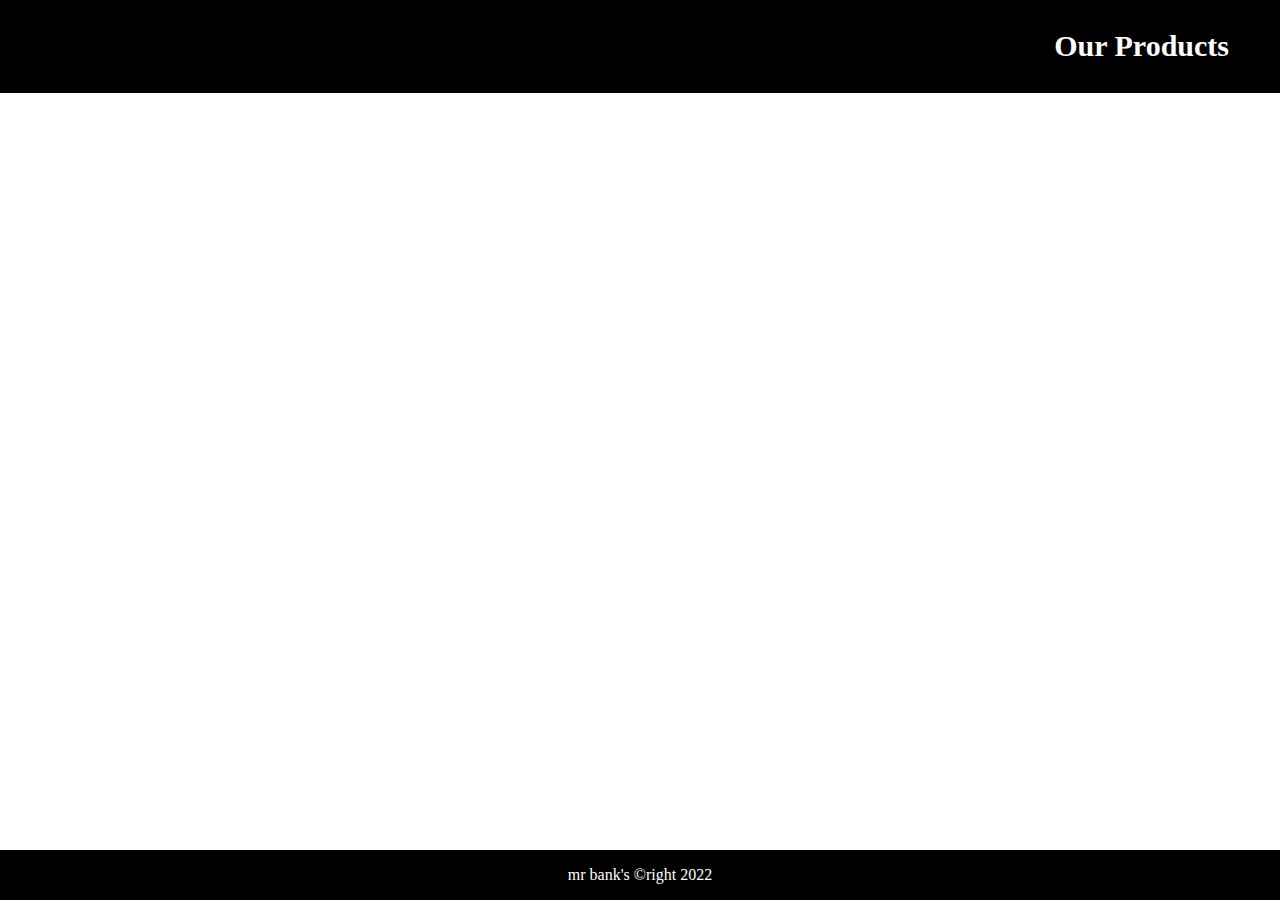
<file: index.html>
<!DOCTYPE html>
<html lang="fr">
<head>
    <meta charset="UTF-8">
    <meta http-equiv="X-UA-Compatible" content="IE=edge">
    <meta name="viewport" content="width=device-width, initial-scale=1.0">
    <title>EXO XP</title>
    <link rel="stylesheet" href="css/style.css">
</head>
<body>
    <!-- navbar here -->
        <nav class="navbar">
            <a href="index.html"><i class="fa-sharp fa-solid fa-crown" id="logo"></i></a>
            <ul>
                <li><a href="pages/products.html">Our Products</a></li>
            </ul>
        </nav>
        <!-- footer here -->

        <div class="footer">
            <p>mr bank's  &copyright 2022</p>
        </div>
</body>
</html>
</file>
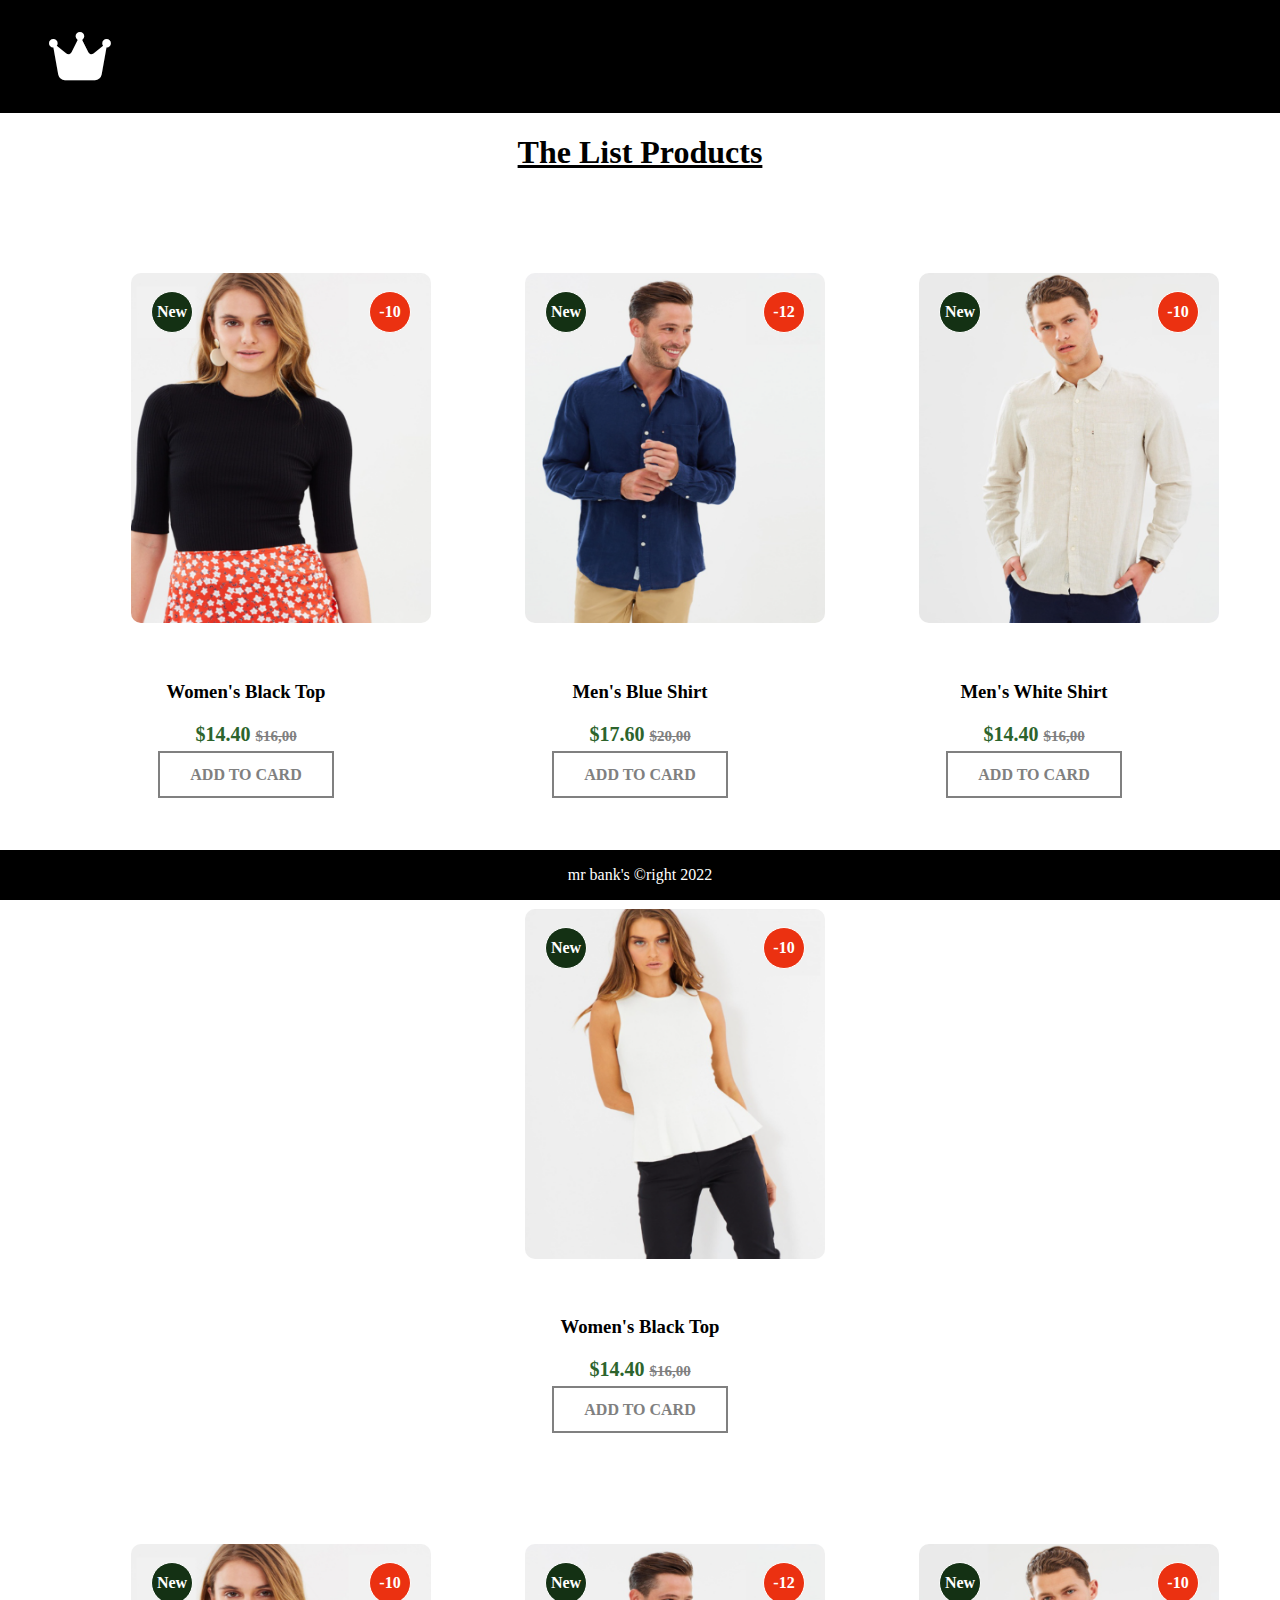
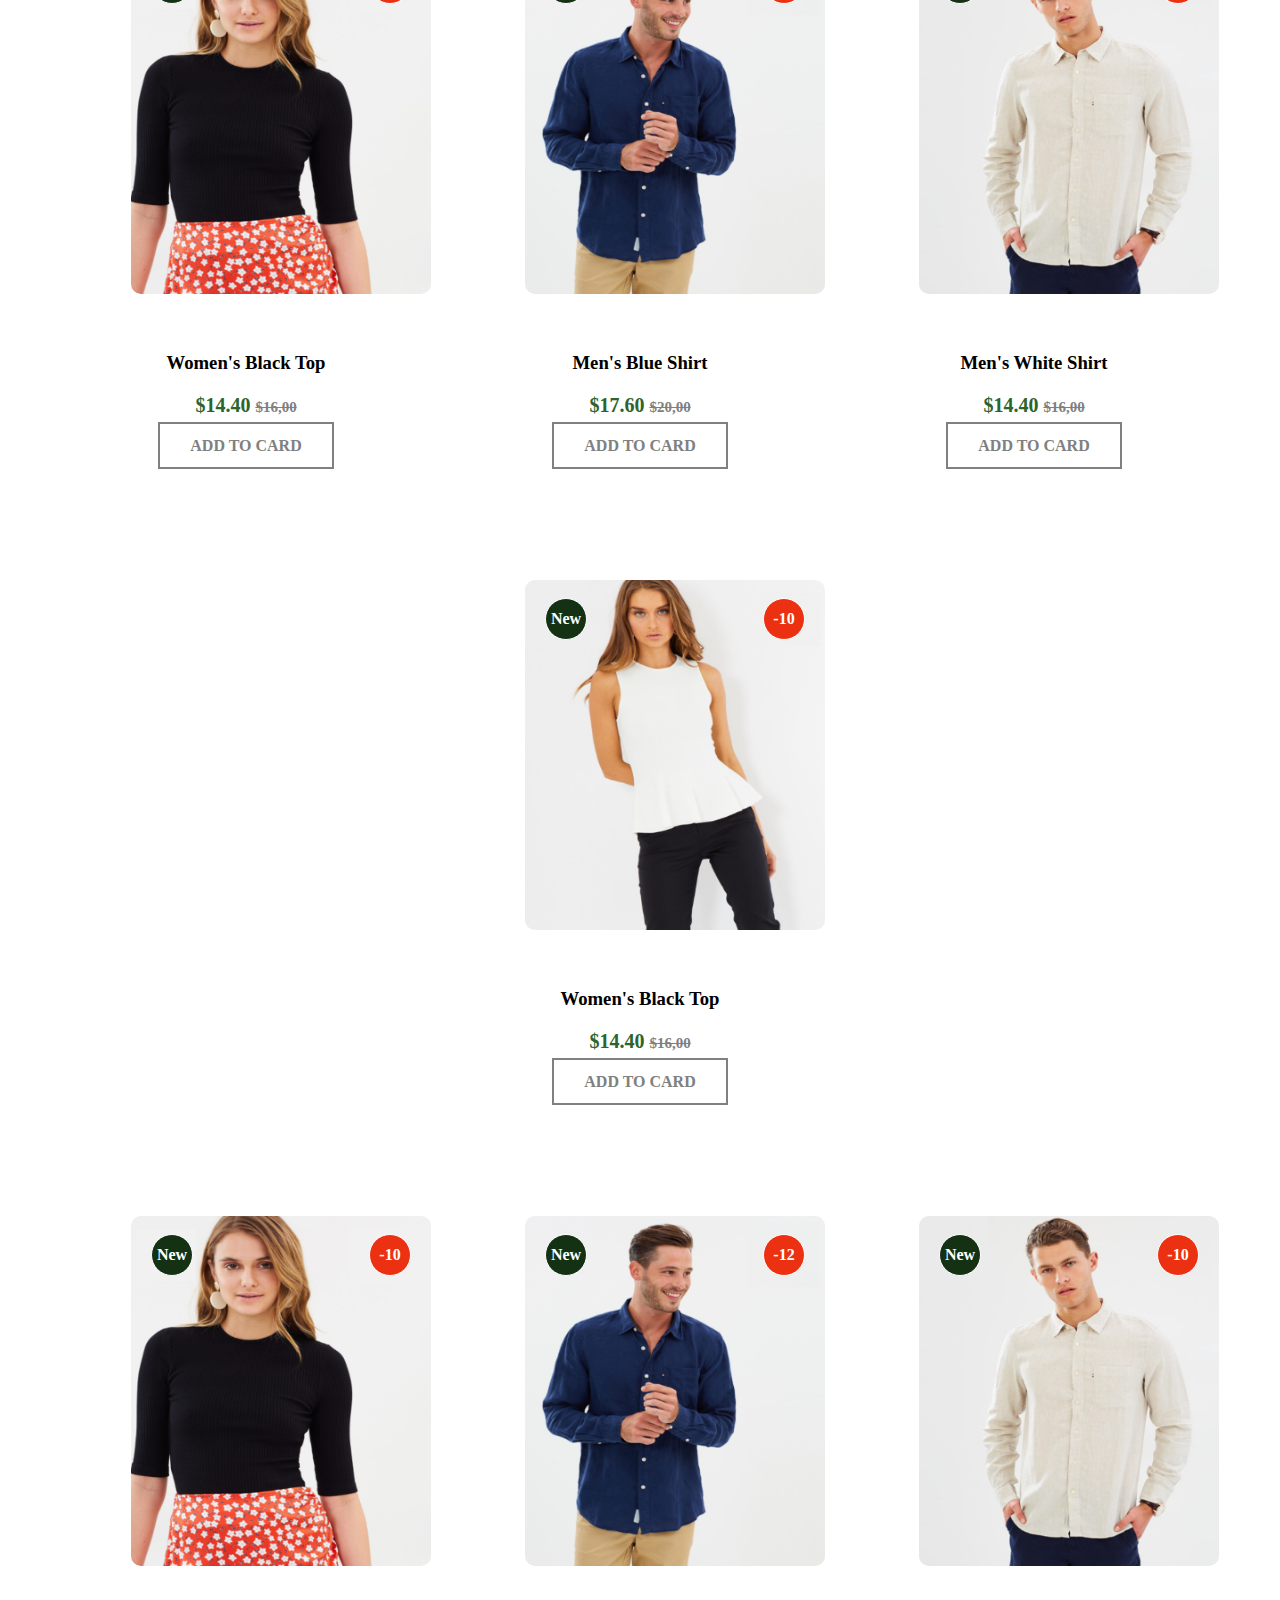
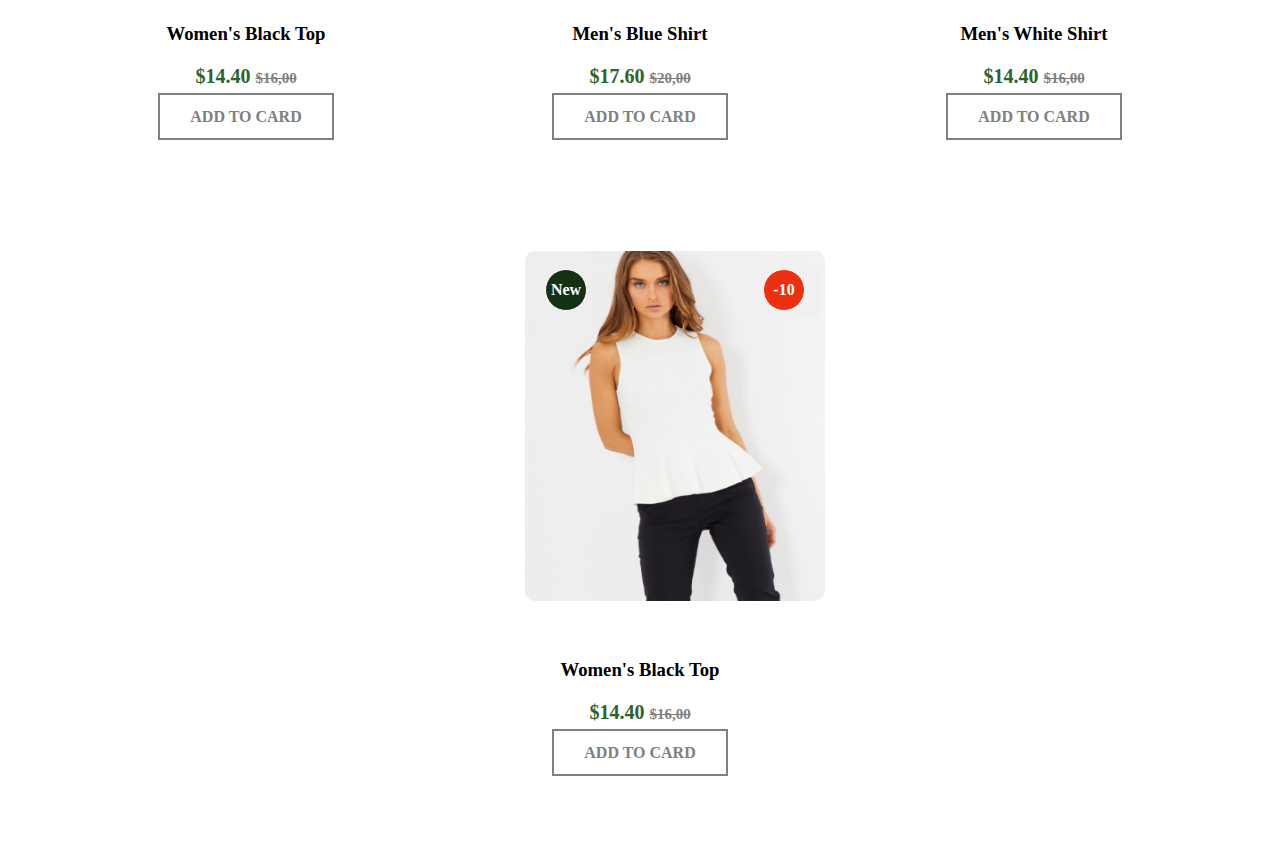
<file: pages/products.html>
<!DOCTYPE html>
<html lang="en">
<head>
    <meta charset="UTF-8">
    <meta http-equiv="X-UA-Compatible" content="IE=edge">
    <meta name="viewport" content="width=device-width, initial-scale=1.0">
    <link rel="stylesheet" href="https://cdnjs.cloudflare.com/ajax/libs/font-awesome/6.1.1/css/all.min.css">
    <link rel="stylesheet" href="../css/product.css">
    <title>Products</title>
</head>
<body>
    <!-- navbar here -->
    <nav class="navbar">
        <a href="../index.html"><i class="fa-sharp fa-solid fa-crown" id="logo"></i></a>
    </nav>
    <div class="container">
    <h1 class="title">The List Products</h1>
        <div class="row">
            <div class="card">
                <img src="../assets/imgs/image1.png" alt="">
                    <span class="new">New</span> <span class="redut">-10</span>
                <div class="content-card">
                    <h3>Women's Black Top</h3>
                    <p>$14.40 <span> $16,00</span></p>
                    <a href="#" class="button">ADD TO CARD</a>
                </div>
            </div>
            <div class="card">
                <img src="../assets/imgs/image2.png" alt="">
                <span class="new">New</span> <span class="redut">-12</span>
                <div class="content-card">
                    <h3>Men's Blue Shirt</h3>
                    <p>$17.60 <span> $20,00</span></p>
                    <a href="#" class="button">ADD TO CARD</a>
                </div>
            </div>
            <div class="card">
                <img src="../assets/imgs/image3.png" alt="">
                <span class="new">New</span> <span class="redut">-10</span>
                <div class="content-card">
                    <h3>Men's White Shirt</h3>
                    <p>$14.40 <span> $16,00</span></p>
                    <a href="#" class="button">ADD TO CARD</a>
                </div>
            </div>
            <div class="card">
                <img src="../assets/imgs/image4.png" alt="">
                <span class="new">New</span> <span class="redut">-10</span>
                <div class="content-card">
                    <h3>Women's Black Top</h3>
                    <p>$14.40 <span> $16,00</span></p>
                    <a href="#" class="button">ADD TO CARD</a>
                </div>
            </div>
        </div>
        <div class="row">
            <div class="card">
                <img src="../assets/imgs/image1.png" alt="">
                    <span class="new">New</span> <span class="redut">-10</span>
                <div class="content-card">
                    <h3>Women's Black Top</h3>
                    <p>$14.40 <span> $16,00</span></p>
                    <a href="#" class="button">ADD TO CARD</a>
                </div>
            </div>
            <div class="card">
                <img src="../assets/imgs/image2.png" alt="">
                <span class="new">New</span> <span class="redut">-12</span>
                <div class="content-card">
                    <h3>Men's Blue Shirt</h3>
                    <p>$17.60 <span> $20,00</span></p>
                    <a href="#" class="button">ADD TO CARD</a>
                </div>
            </div>
            <div class="card">
                <img src="../assets/imgs/image3.png" alt="">
                <span class="new">New</span> <span class="redut">-10</span>
                <div class="content-card">
                    <h3>Men's White Shirt</h3>
                    <p>$14.40 <span> $16,00</span></p>
                    <a href="#" class="button">ADD TO CARD</a>
                </div>
            </div>
            <div class="card">
                <img src="../assets/imgs/image4.png" alt="">
                <span class="new">New</span> <span class="redut">-10</span>
                <div class="content-card">
                    <h3>Women's Black Top</h3>
                    <p>$14.40 <span> $16,00</span></p>
                    <a href="#" class="button">ADD TO CARD</a>
                </div>
            </div>
        </div>

        <div class="row">
            <div class="card">
                <img src="../assets/imgs/image1.png" alt="">
                    <span class="new">New</span> <span class="redut">-10</span>
                <div class="content-card">
                    <h3>Women's Black Top</h3>
                    <p>$14.40 <span> $16,00</span></p>
                    <a href="#" class="button">ADD TO CARD</a>
                </div>
            </div>
            <div class="card">
                <img src="../assets/imgs/image2.png" alt="">
                <span class="new">New</span> <span class="redut">-12</span>
                <div class="content-card">
                    <h3>Men's Blue Shirt</h3>
                    <p>$17.60 <span> $20,00</span></p>
                    <a href="#" class="button">ADD TO CARD</a>
                </div>
            </div>
            <div class="card">
                <img src="../assets/imgs/image3.png" alt="">
                <span class="new">New</span> <span class="redut">-10</span>
                <div class="content-card">
                    <h3>Men's White Shirt</h3>
                    <p>$14.40 <span> $16,00</span></p>
                    <a href="#" class="button">ADD TO CARD</a>
                </div>
            </div>
            <div class="card">
                <img src="../assets/imgs/image4.png" alt="">
                <span class="new">New</span> <span class="redut">-10</span>
                <div class="content-card">
                    <h3>Women's Black Top</h3>
                    <p>$14.40 <span> $16,00</span></p>
                    <a href="#" class="button">ADD TO CARD</a>
                </div>
            </div>
        </div>
    </div>
    <br><br><br>

    <!-- footer here -->
    <div class="footer">
        <p>mr bank's  &copyright 2022</p>
    </div>

</body>
</html>
</file>
<file: css/style.css>
body{
    margin: 0;}
    
    
    .navbar{
    background-color: black;
    padding: 15px;
    }
    ul{
        list-style-type: none;
        margin: 0;
        padding: 0;
        float: right;
    }
    
    li {
        float: left;
    }
    
    li a {
        display: block;
        color: white;
        text-align: center;
        padding: 14px 16px;
        margin-right:20px ;
        font-size: 30px;
        font-weight: bold;
        text-decoration: none;
    }
    
    
    li a:hover{
    color: black;
    background-color: aliceblue;}
    
    #logo{
    padding: 14px;
    margin-left: 20px;
    color: white;
    font-size: 55px;
    }
    
    .footer {
        position: fixed;
        left: 0;
        bottom: 0;
        width: 100%;
        background-color: black;
        color: white;
        text-align: center;
    }
</file>
<file: css/product.css>
body{
    margin: 0;}


    .navbar{
    background-color: black;
    padding: 15px;
    }
    ul{
        list-style-type: none;
        margin: 0;
        padding: 0;
        float: right;
    }

    li {
        float: left;
    }

    li a {
        display: block;
        color: white;
        text-align: center;
        padding: 14px 16px;
        margin-right:20px ;
        font-size: 30px;
        font-weight: bold;
        text-decoration: none;
    }


    li a:hover{
    color: black;
    background-color: aliceblue;}


    #logo{
    padding: 14px;
    margin-left: 20px;
    color: white;
    font-size: 55px;
    }

    .footer {
        position: fixed;
        left: 0;
        bottom: 0;
        width: 100%;
        background-color: black;
        color: white;
        text-align: center;
    }

.card{
    display: inline-block;
    position: relative;
    height: auto;
    width: 300px;
    padding: 20px;
    background-color: #fff;
    margin: 25px;
    text-align: center;
}

.card img{
width: 300px;
height: 350px;
margin: 15px;
padding: 20px;
border-radius: 30px;

}

.card img:hover{
color: beige;
}

.new{
    position: absolute;
    border-radius: 80%;
    background-color: rgb(20, 49, 20);
    color:#fff;
    left: 75px;
    display: block;
    width: 40px;
    height: 40px;
    line-height: 40px;
    top: 73px;
    font-weight: bold;
    border: 1px solid ;
}

.redut{
    position: absolute;
    border-radius: 80%;
    background-color: rgb(235, 49, 17);
    color:#fff;
    right:5px;
    display: block;
    width: 40px;
    height: 40px;
    line-height: 40px;
    top: 73px;
    font-weight: bold;
    border: 1px solid ;
}

.button{
    background-color: #fff;
    color: gray;
    text-decoration: none;
    border: 2px solid gray;
    height: 50px;
    margin: 20px;
    transition: .4s;
    font-weight: bold;
    padding: 13px 30px;
}
.content-card p{
color: rgb(44, 100, 44) ;
font-size: 20px;
font-weight: bold;
}

.content-card span{

text-decoration: line-through;
font-size: 15px;
color: grey;}

.row{
    text-align: center;
}

.title{
    text-align: center;
    font-weight: bold;
    text-decoration: underline;
}
</file>
